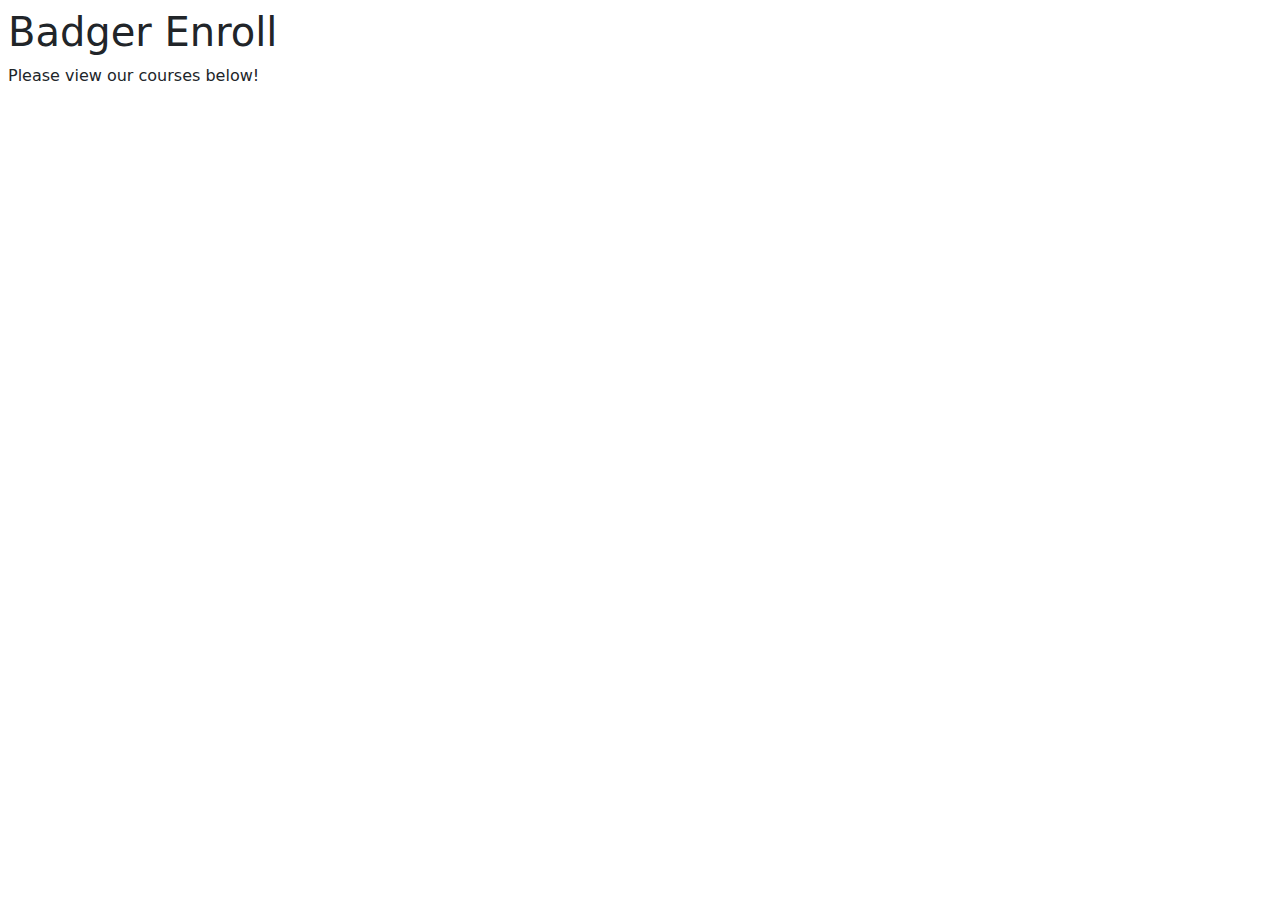
<file: api/index.html>
<!DOCTYPE html>
<html lang="en">

<head>
    <meta charset="UTF-8">
    <meta name="viewport" content="width=device-width, initial-scale=1.0">
    <title>Badger Enroll</title>
    <link rel="stylesheet" href="https://cdn.jsdelivr.net/npm/bootstrap-icons@1.3.0/font/bootstrap-icons.css">
    <link href="https://cdn.jsdelivr.net/npm/bootstrap@5.3.3/dist/css/bootstrap.min.css" rel="stylesheet"
        integrity="sha384-QWTKZyjpPEjISv5WaRU9OFeRpok6YctnYmDr5pNlyT2bRjXh0JMhjY6hW+ALEwIH" crossorigin="anonymous">
    <link href="styles.css" rel="stylesheet" />
    <script src="course-list.js" defer></script>
    <script src="app.js" defer></script>
    
</head>

<body class="m-2">
    <h1>Badger Enroll</h1>
    <p>Please view our courses below!</p>
    <div class="container-fluid">
        <div class="row" id="course-list">
        </div>
    </div>
</body>

</html>
</file>
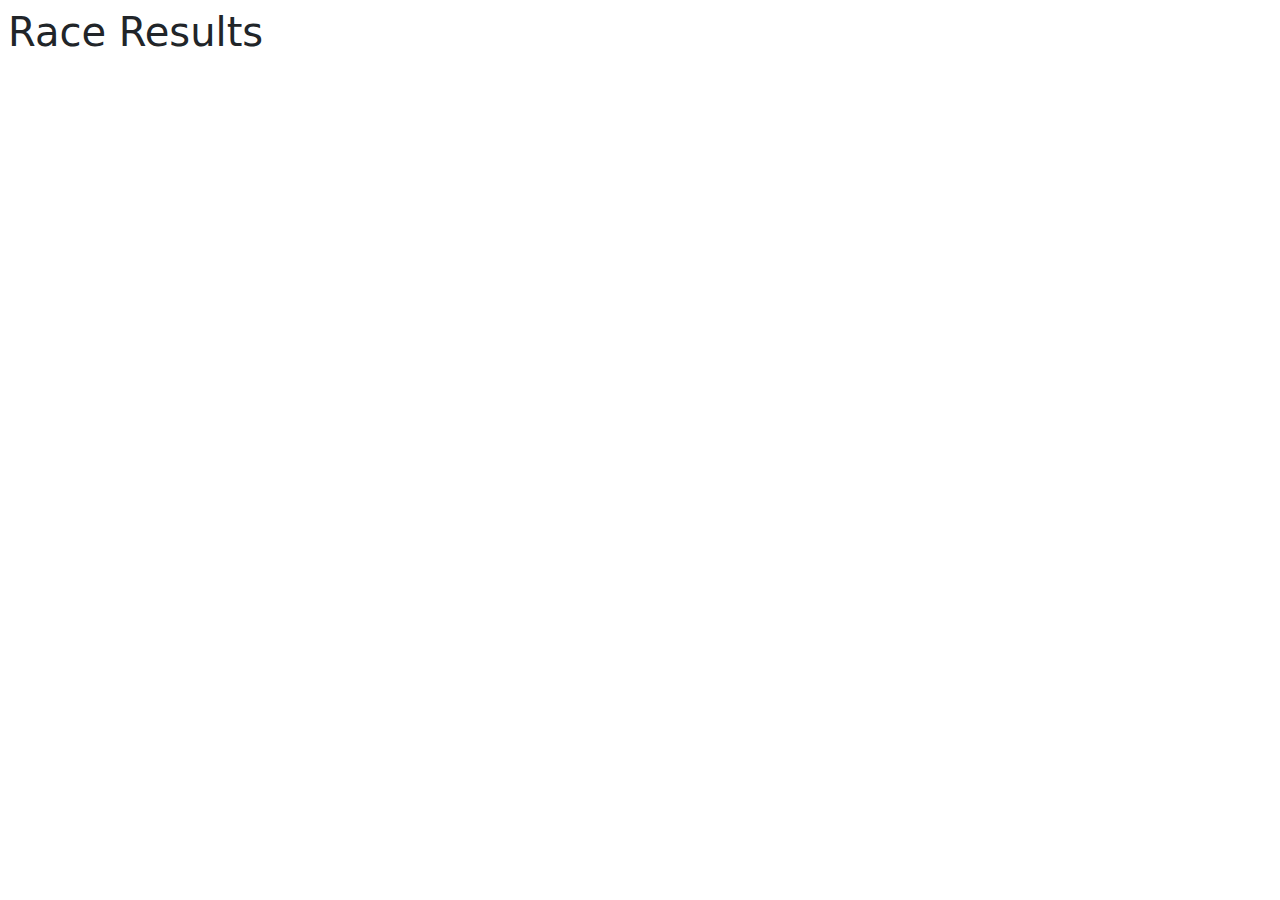
<file: demo/index.html>
<!DOCTYPE html>
<html lang="en">
  <head>
    <meta charset="UTF-8" />
    <meta name="viewport" content="width=device-width, initial-scale=1.0" />
    <title>The Tortoise and the Hare</title>
    <link
      href="https://cdn.jsdelivr.net/npm/bootstrap@5.3.3/dist/css/bootstrap.min.css"
      rel="stylesheet"
      integrity="sha384-QWTKZyjpPEjISv5WaRU9OFeRpok6YctnYmDr5pNlyT2bRjXh0JMhjY6hW+ALEwIH"
      crossorigin="anonymous"
    />
    <script src="async3.js" defer></script>
  </head>

  <body class="m-2">
    <h1>Race Results</h1>
    <div id="results" class="m-2"></div>
  </body>
</html>
</file>
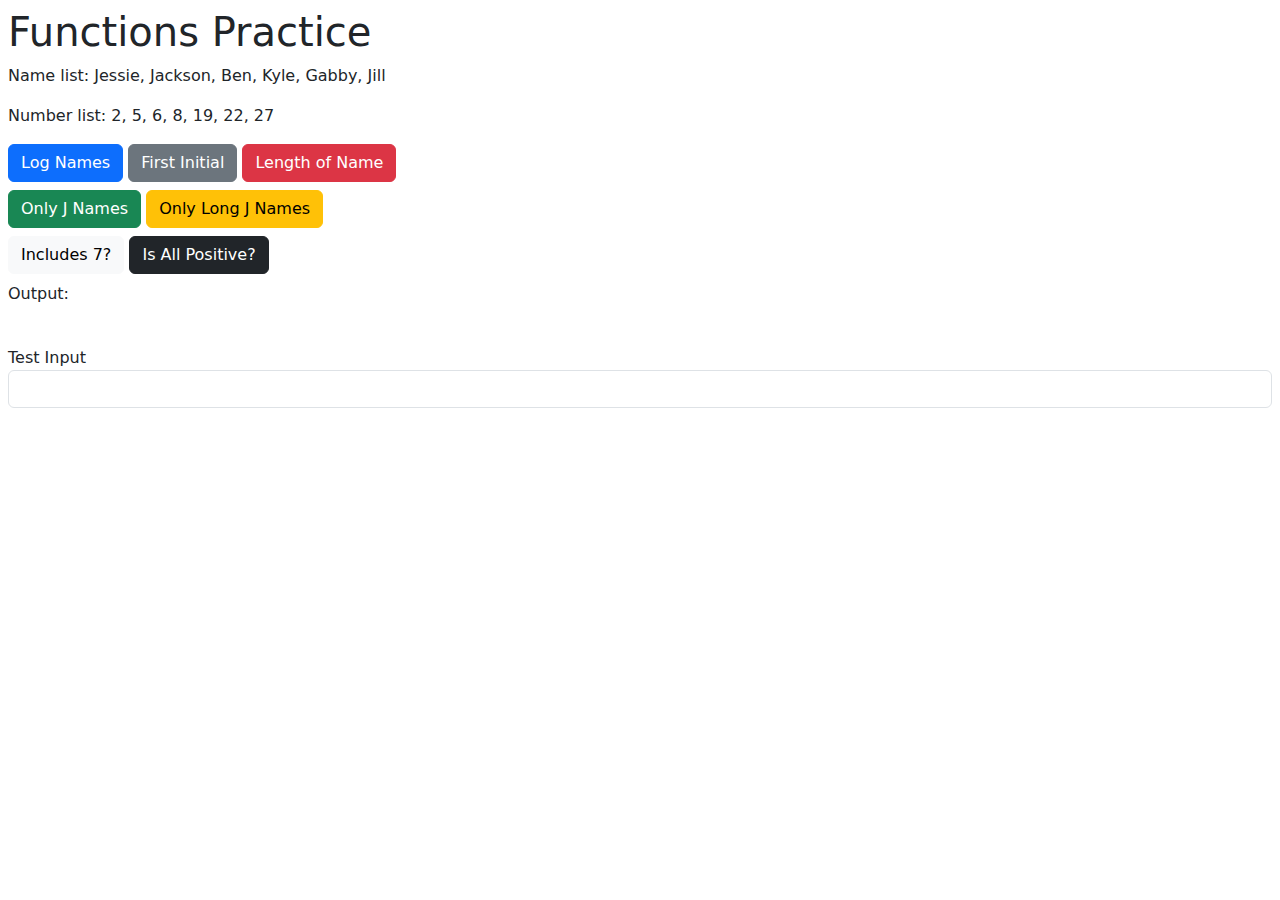
<file: functionButtons/index.html>
<!DOCTYPE html>
<html lang="en">
  <head>
    <meta charset="UTF-8" />
    <meta name="viewport" content="width=device-width, initial-scale=1.0" />
    <title>Functions Practice</title>
    <link
      href="https://cdn.jsdelivr.net/npm/bootstrap@5.3.3/dist/css/bootstrap.min.css"
      rel="stylesheet"
      integrity="sha384-QWTKZyjpPEjISv5WaRU9OFeRpok6YctnYmDr5pNlyT2bRjXh0JMhjY6hW+ALEwIH"
      crossorigin="anonymous"
    />
    <script src="app.js" defer></script>
  </head>

  <body class="m-2">
    <h1>Functions Practice</h1>
    <p id="names"></p>
    <p id="nums"></p>

    <button class="btn btn-primary mb-2" id="btn-log-names" tabindex="0">Log Names</button>
    <button class="btn btn-secondary mb-2" id="btn-first-initial" tabindex="0">
      First Initial
    </button>
    <button class="btn btn-danger mb-2" id="btn-length-of-name" tabindex="0">
      Length of Name
    </button>
    <br />
    <button class="btn btn-success mb-2" id="btn-j-names" tabindex="0">Only J Names</button>
    <button class="btn btn-warning mb-2" id="btn-long-j-names" tabindex="0">
      Only Long J Names
    </button>

    <br />
    <button class="btn btn-light mb-2" id="btn-is-there-7" tabindex="0">Includes 7?</button>
    <button class="btn btn-dark mb-2" id="btn-is-all-positive" tabindex="0">
      Is All Positive?
    </button>

    <br />

    <p>Output:</p>
    <p id="output"></p>

    <br />
    <form id="form" onsubmit="console.log(event)">
      <label for="input">Test Input</label>
      <input
        class="form-control"
        id="input"
        onpaste="console.log('You tried to paste something'); return false"
      />
    </form>
  </body>
</html>
</file>
<file: api/styles.css>
h2 { 
    font-size: 1.33em;
}

.bi-star, .bi-star-fill {
    cursor: pointer;
    position: absolute;
    top: .25em;
    right: .25em;
}

.card {
    position: relative;
}
</file>
